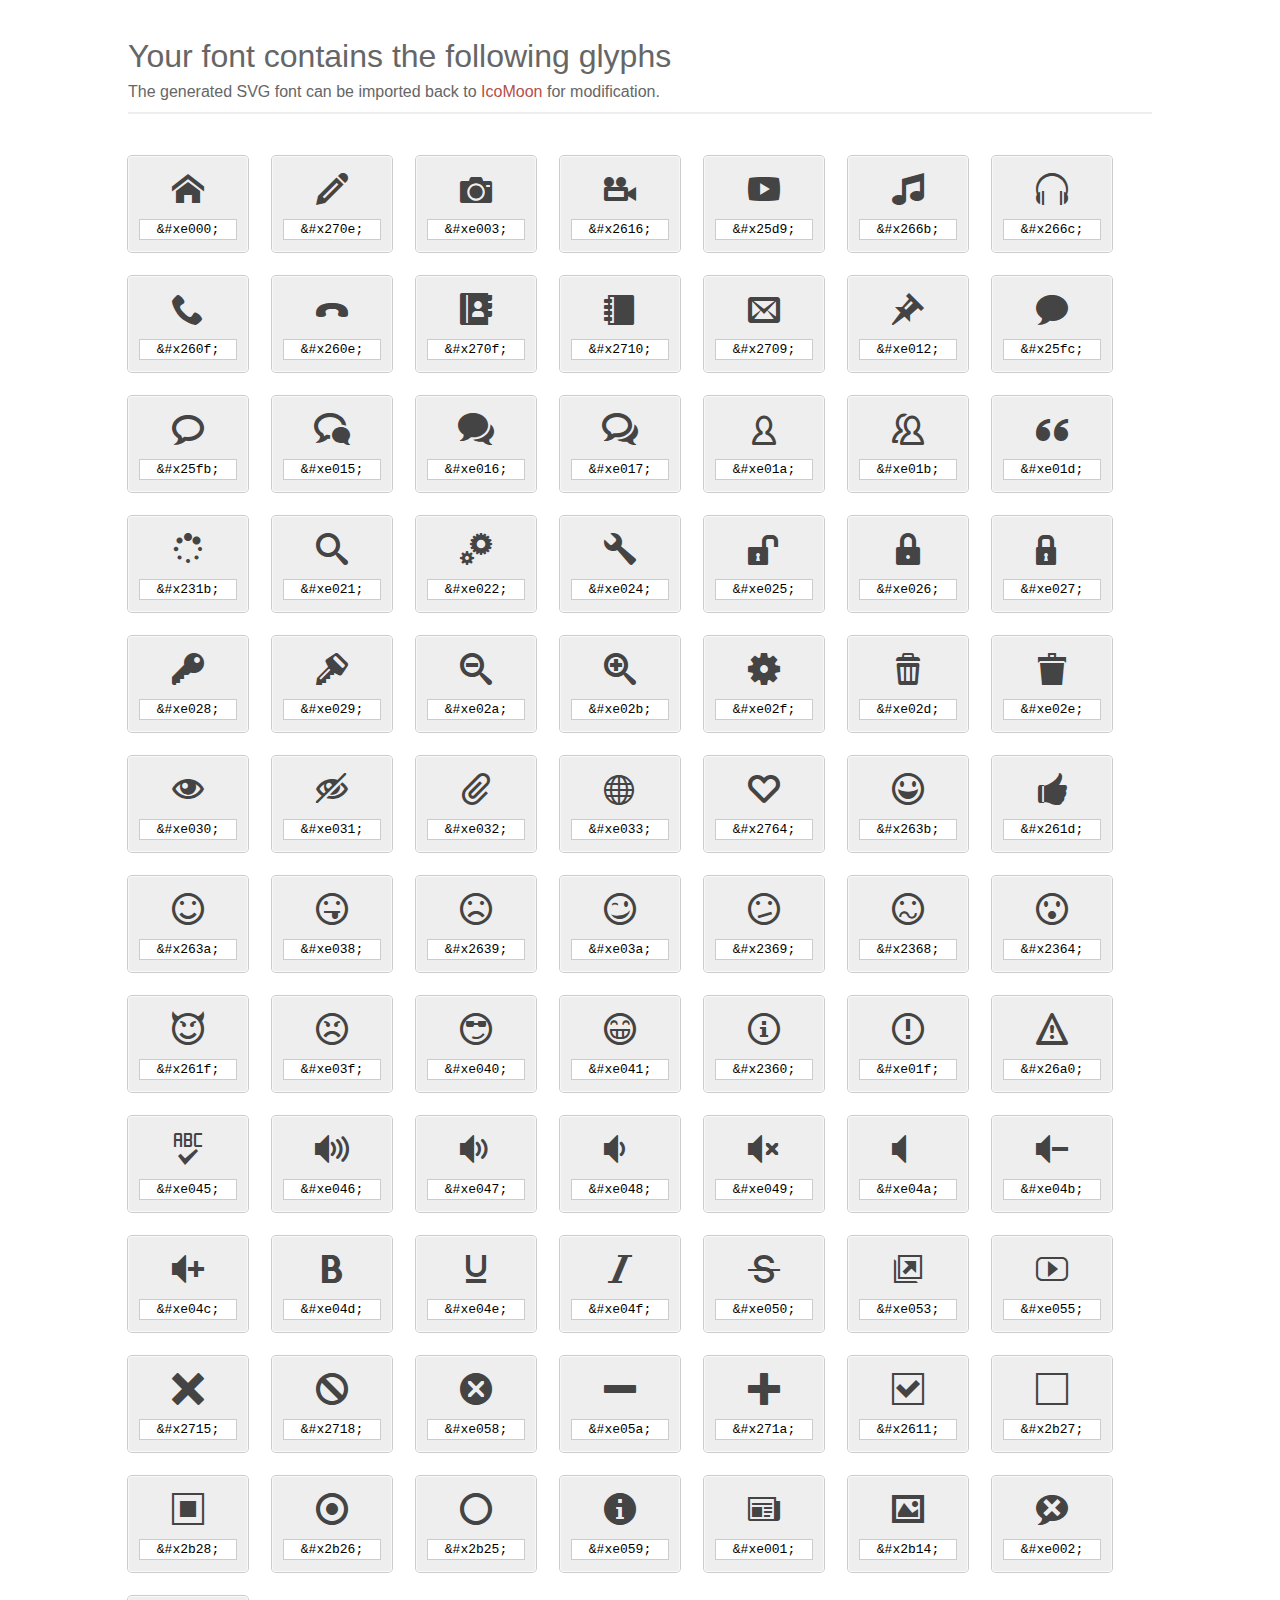
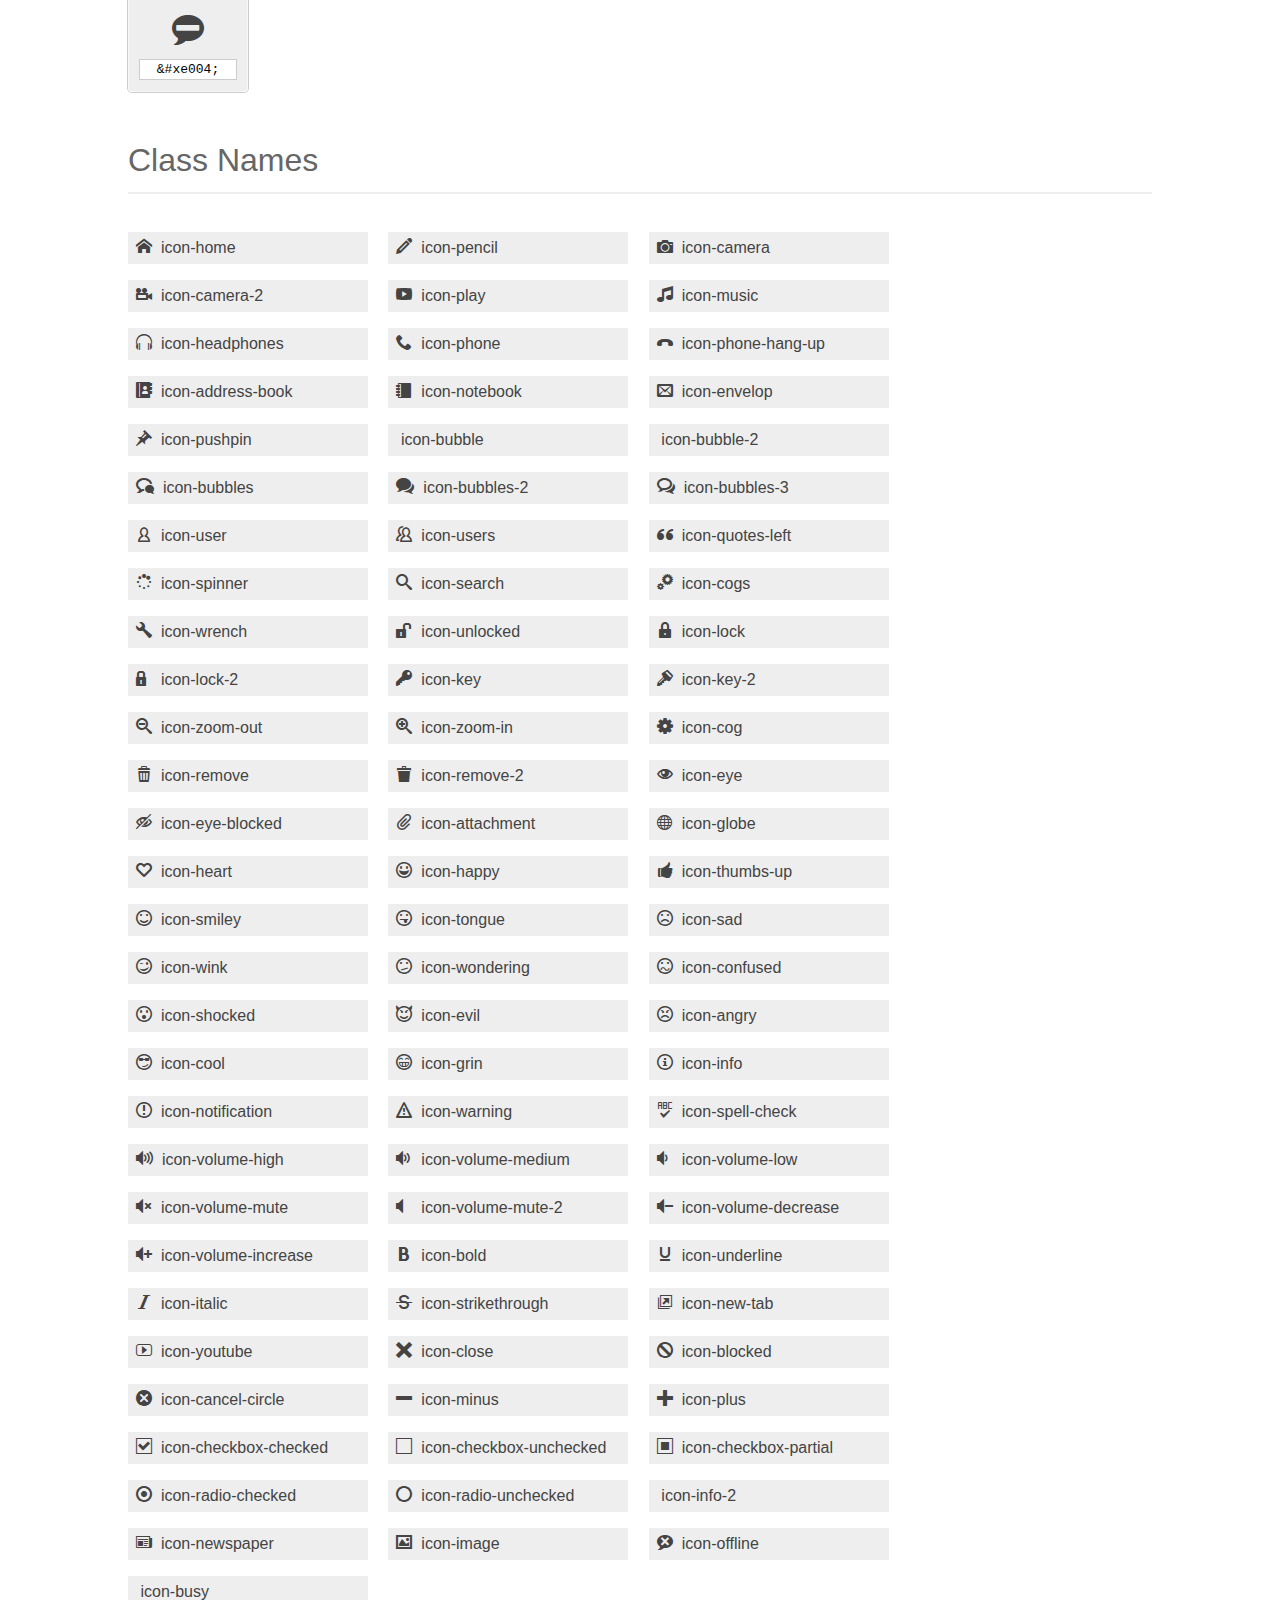
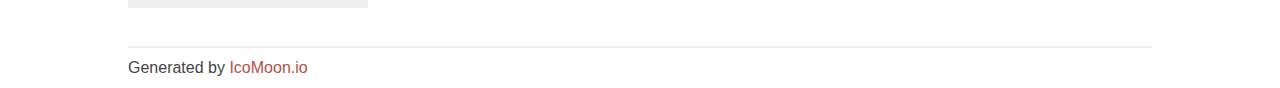
<file: src/main/webapp/resources/js/converse/fonticons/index.html>
<!doctype html>
<html>
<head>
<title>Your Font/Glyphs</title>
<link rel="stylesheet" href="style.css" />
<!--[if lte IE 7]><script src="lte-ie7.js"></script><![endif]-->
<style>
	section, header, footer {display: block;}
	body {
		font-family: sans-serif;
		color: #444;
		line-height: 1.5;
		font-size: 1em;
	}
	* {
		-moz-box-sizing: border-box;
		-webkit-box-sizing: border-box;
		box-sizing: border-box;
		margin: 0;
		padding: 0;
	}
	.glyph {
		font-size: 16px;
		float: left;
		text-align: center;
		background: #eee;
		padding: .75em;
		margin: .75em 1.5em .75em 0;
		width: 7.5em;
		border-radius: .25em;
		box-shadow: inset 0 0 0 1px #f8f8f8, 0 0 0 1px #CCC;
	}
	.glyph input {
		font-family: consolas, monospace;
		font-size: 13px;
		width: 100%;
		text-align: center;
		border: 0;
		box-shadow: 0 0 0 1px #ccc;
		padding: .125em;
	}
	.w-main {
		width: 80%;
	}
	.centered {
		margin-left: auto;
		margin-right: auto;
	}
	.fs1 {
		font-size: 2em;
	}
	header {
		margin: 2em 0;
		padding-bottom: .5em;
		color: #666;
		box-shadow: 0 2px #eee;
	}
	header h1 {
		font-size: 2em;
		font-weight: normal;
	}
	.clearfix:before, .clearfix:after { content: ""; display: table; }
	.clearfix:after, .clear { clear: both; }
	footer {
		margin-top: 2em;
		padding: .5em 0;
		box-shadow: 0 -2px #eee;
	}
	a, a:visited {
		color: #B35047;
		text-decoration: none;
	}
	a:hover, a:focus {color: #000;}
	.box1 {
		font-size: 16px;
		display: inline-block;
		width: 15em;
		padding: .25em .5em;
		background: #eee;
		margin: .5em 1em .5em 0;
	}
</style>
</head>
<body>
	<div class="w-main centered">
	<section class="mtm clearfix" id="glyphs">
	<header>
		<h1>Your font contains the following glyphs</h1>
		<p>The generated SVG font can be imported back to <a href="http://icomoon.io/app">IcoMoon</a> for modification.</p>
	</header>
	<div class="glyph">
		<div class="fs1" aria-hidden="true" data-icon="&#xe000;"></div>
		<input type="text" readonly="readonly" value="&amp;#xe000;" />
	</div>
	<div class="glyph">
		<div class="fs1" aria-hidden="true" data-icon="&#x270e;"></div>
		<input type="text" readonly="readonly" value="&amp;#x270e;" />
	</div>
	<div class="glyph">
		<div class="fs1" aria-hidden="true" data-icon="&#xe003;"></div>
		<input type="text" readonly="readonly" value="&amp;#xe003;" />
	</div>
	<div class="glyph">
		<div class="fs1" aria-hidden="true" data-icon="&#x2616;"></div>
		<input type="text" readonly="readonly" value="&amp;#x2616;" />
	</div>
	<div class="glyph">
		<div class="fs1" aria-hidden="true" data-icon="&#x25d9;"></div>
		<input type="text" readonly="readonly" value="&amp;#x25d9;" />
	</div>
	<div class="glyph">
		<div class="fs1" aria-hidden="true" data-icon="&#x266b;"></div>
		<input type="text" readonly="readonly" value="&amp;#x266b;" />
	</div>
	<div class="glyph">
		<div class="fs1" aria-hidden="true" data-icon="&#x266c;"></div>
		<input type="text" readonly="readonly" value="&amp;#x266c;" />
	</div>
	<div class="glyph">
		<div class="fs1" aria-hidden="true" data-icon="&#x260f;"></div>
		<input type="text" readonly="readonly" value="&amp;#x260f;" />
	</div>
	<div class="glyph">
		<div class="fs1" aria-hidden="true" data-icon="&#x260e;"></div>
		<input type="text" readonly="readonly" value="&amp;#x260e;" />
	</div>
	<div class="glyph">
		<div class="fs1" aria-hidden="true" data-icon="&#x270f;"></div>
		<input type="text" readonly="readonly" value="&amp;#x270f;" />
	</div>
	<div class="glyph">
		<div class="fs1" aria-hidden="true" data-icon="&#x2710;"></div>
		<input type="text" readonly="readonly" value="&amp;#x2710;" />
	</div>
	<div class="glyph">
		<div class="fs1" aria-hidden="true" data-icon="&#x2709;"></div>
		<input type="text" readonly="readonly" value="&amp;#x2709;" />
	</div>
	<div class="glyph">
		<div class="fs1" aria-hidden="true" data-icon="&#xe012;"></div>
		<input type="text" readonly="readonly" value="&amp;#xe012;" />
	</div>
	<div class="glyph">
		<div class="fs1" aria-hidden="true" data-icon="&#x25fc;"></div>
		<input type="text" readonly="readonly" value="&amp;#x25fc;" />
	</div>
	<div class="glyph">
		<div class="fs1" aria-hidden="true" data-icon="&#x25fb;"></div>
		<input type="text" readonly="readonly" value="&amp;#x25fb;" />
	</div>
	<div class="glyph">
		<div class="fs1" aria-hidden="true" data-icon="&#xe015;"></div>
		<input type="text" readonly="readonly" value="&amp;#xe015;" />
	</div>
	<div class="glyph">
		<div class="fs1" aria-hidden="true" data-icon="&#xe016;"></div>
		<input type="text" readonly="readonly" value="&amp;#xe016;" />
	</div>
	<div class="glyph">
		<div class="fs1" aria-hidden="true" data-icon="&#xe017;"></div>
		<input type="text" readonly="readonly" value="&amp;#xe017;" />
	</div>
	<div class="glyph">
		<div class="fs1" aria-hidden="true" data-icon="&#xe01a;"></div>
		<input type="text" readonly="readonly" value="&amp;#xe01a;" />
	</div>
	<div class="glyph">
		<div class="fs1" aria-hidden="true" data-icon="&#xe01b;"></div>
		<input type="text" readonly="readonly" value="&amp;#xe01b;" />
	</div>
	<div class="glyph">
		<div class="fs1" aria-hidden="true" data-icon="&#xe01d;"></div>
		<input type="text" readonly="readonly" value="&amp;#xe01d;" />
	</div>
	<div class="glyph">
		<div class="fs1" aria-hidden="true" data-icon="&#x231b;"></div>
		<input type="text" readonly="readonly" value="&amp;#x231b;" />
	</div>
	<div class="glyph">
		<div class="fs1" aria-hidden="true" data-icon="&#xe021;"></div>
		<input type="text" readonly="readonly" value="&amp;#xe021;" />
	</div>
	<div class="glyph">
		<div class="fs1" aria-hidden="true" data-icon="&#xe022;"></div>
		<input type="text" readonly="readonly" value="&amp;#xe022;" />
	</div>
	<div class="glyph">
		<div class="fs1" aria-hidden="true" data-icon="&#xe024;"></div>
		<input type="text" readonly="readonly" value="&amp;#xe024;" />
	</div>
	<div class="glyph">
		<div class="fs1" aria-hidden="true" data-icon="&#xe025;"></div>
		<input type="text" readonly="readonly" value="&amp;#xe025;" />
	</div>
	<div class="glyph">
		<div class="fs1" aria-hidden="true" data-icon="&#xe026;"></div>
		<input type="text" readonly="readonly" value="&amp;#xe026;" />
	</div>
	<div class="glyph">
		<div class="fs1" aria-hidden="true" data-icon="&#xe027;"></div>
		<input type="text" readonly="readonly" value="&amp;#xe027;" />
	</div>
	<div class="glyph">
		<div class="fs1" aria-hidden="true" data-icon="&#xe028;"></div>
		<input type="text" readonly="readonly" value="&amp;#xe028;" />
	</div>
	<div class="glyph">
		<div class="fs1" aria-hidden="true" data-icon="&#xe029;"></div>
		<input type="text" readonly="readonly" value="&amp;#xe029;" />
	</div>
	<div class="glyph">
		<div class="fs1" aria-hidden="true" data-icon="&#xe02a;"></div>
		<input type="text" readonly="readonly" value="&amp;#xe02a;" />
	</div>
	<div class="glyph">
		<div class="fs1" aria-hidden="true" data-icon="&#xe02b;"></div>
		<input type="text" readonly="readonly" value="&amp;#xe02b;" />
	</div>
	<div class="glyph">
		<div class="fs1" aria-hidden="true" data-icon="&#xe02f;"></div>
		<input type="text" readonly="readonly" value="&amp;#xe02f;" />
	</div>
	<div class="glyph">
		<div class="fs1" aria-hidden="true" data-icon="&#xe02d;"></div>
		<input type="text" readonly="readonly" value="&amp;#xe02d;" />
	</div>
	<div class="glyph">
		<div class="fs1" aria-hidden="true" data-icon="&#xe02e;"></div>
		<input type="text" readonly="readonly" value="&amp;#xe02e;" />
	</div>
	<div class="glyph">
		<div class="fs1" aria-hidden="true" data-icon="&#xe030;"></div>
		<input type="text" readonly="readonly" value="&amp;#xe030;" />
	</div>
	<div class="glyph">
		<div class="fs1" aria-hidden="true" data-icon="&#xe031;"></div>
		<input type="text" readonly="readonly" value="&amp;#xe031;" />
	</div>
	<div class="glyph">
		<div class="fs1" aria-hidden="true" data-icon="&#xe032;"></div>
		<input type="text" readonly="readonly" value="&amp;#xe032;" />
	</div>
	<div class="glyph">
		<div class="fs1" aria-hidden="true" data-icon="&#xe033;"></div>
		<input type="text" readonly="readonly" value="&amp;#xe033;" />
	</div>
	<div class="glyph">
		<div class="fs1" aria-hidden="true" data-icon="&#x2764;"></div>
		<input type="text" readonly="readonly" value="&amp;#x2764;" />
	</div>
	<div class="glyph">
		<div class="fs1" aria-hidden="true" data-icon="&#x263b;"></div>
		<input type="text" readonly="readonly" value="&amp;#x263b;" />
	</div>
	<div class="glyph">
		<div class="fs1" aria-hidden="true" data-icon="&#x261d;"></div>
		<input type="text" readonly="readonly" value="&amp;#x261d;" />
	</div>
	<div class="glyph">
		<div class="fs1" aria-hidden="true" data-icon="&#x263a;"></div>
		<input type="text" readonly="readonly" value="&amp;#x263a;" />
	</div>
	<div class="glyph">
		<div class="fs1" aria-hidden="true" data-icon="&#xe038;"></div>
		<input type="text" readonly="readonly" value="&amp;#xe038;" />
	</div>
	<div class="glyph">
		<div class="fs1" aria-hidden="true" data-icon="&#x2639;"></div>
		<input type="text" readonly="readonly" value="&amp;#x2639;" />
	</div>
	<div class="glyph">
		<div class="fs1" aria-hidden="true" data-icon="&#xe03a;"></div>
		<input type="text" readonly="readonly" value="&amp;#xe03a;" />
	</div>
	<div class="glyph">
		<div class="fs1" aria-hidden="true" data-icon="&#x2369;"></div>
		<input type="text" readonly="readonly" value="&amp;#x2369;" />
	</div>
	<div class="glyph">
		<div class="fs1" aria-hidden="true" data-icon="&#x2368;"></div>
		<input type="text" readonly="readonly" value="&amp;#x2368;" />
	</div>
	<div class="glyph">
		<div class="fs1" aria-hidden="true" data-icon="&#x2364;"></div>
		<input type="text" readonly="readonly" value="&amp;#x2364;" />
	</div>
	<div class="glyph">
		<div class="fs1" aria-hidden="true" data-icon="&#x261f;"></div>
		<input type="text" readonly="readonly" value="&amp;#x261f;" />
	</div>
	<div class="glyph">
		<div class="fs1" aria-hidden="true" data-icon="&#xe03f;"></div>
		<input type="text" readonly="readonly" value="&amp;#xe03f;" />
	</div>
	<div class="glyph">
		<div class="fs1" aria-hidden="true" data-icon="&#xe040;"></div>
		<input type="text" readonly="readonly" value="&amp;#xe040;" />
	</div>
	<div class="glyph">
		<div class="fs1" aria-hidden="true" data-icon="&#xe041;"></div>
		<input type="text" readonly="readonly" value="&amp;#xe041;" />
	</div>
	<div class="glyph">
		<div class="fs1" aria-hidden="true" data-icon="&#x2360;"></div>
		<input type="text" readonly="readonly" value="&amp;#x2360;" />
	</div>
	<div class="glyph">
		<div class="fs1" aria-hidden="true" data-icon="&#xe01f;"></div>
		<input type="text" readonly="readonly" value="&amp;#xe01f;" />
	</div>
	<div class="glyph">
		<div class="fs1" aria-hidden="true" data-icon="&#x26a0;"></div>
		<input type="text" readonly="readonly" value="&amp;#x26a0;" />
	</div>
	<div class="glyph">
		<div class="fs1" aria-hidden="true" data-icon="&#xe045;"></div>
		<input type="text" readonly="readonly" value="&amp;#xe045;" />
	</div>
	<div class="glyph">
		<div class="fs1" aria-hidden="true" data-icon="&#xe046;"></div>
		<input type="text" readonly="readonly" value="&amp;#xe046;" />
	</div>
	<div class="glyph">
		<div class="fs1" aria-hidden="true" data-icon="&#xe047;"></div>
		<input type="text" readonly="readonly" value="&amp;#xe047;" />
	</div>
	<div class="glyph">
		<div class="fs1" aria-hidden="true" data-icon="&#xe048;"></div>
		<input type="text" readonly="readonly" value="&amp;#xe048;" />
	</div>
	<div class="glyph">
		<div class="fs1" aria-hidden="true" data-icon="&#xe049;"></div>
		<input type="text" readonly="readonly" value="&amp;#xe049;" />
	</div>
	<div class="glyph">
		<div class="fs1" aria-hidden="true" data-icon="&#xe04a;"></div>
		<input type="text" readonly="readonly" value="&amp;#xe04a;" />
	</div>
	<div class="glyph">
		<div class="fs1" aria-hidden="true" data-icon="&#xe04b;"></div>
		<input type="text" readonly="readonly" value="&amp;#xe04b;" />
	</div>
	<div class="glyph">
		<div class="fs1" aria-hidden="true" data-icon="&#xe04c;"></div>
		<input type="text" readonly="readonly" value="&amp;#xe04c;" />
	</div>
	<div class="glyph">
		<div class="fs1" aria-hidden="true" data-icon="&#xe04d;"></div>
		<input type="text" readonly="readonly" value="&amp;#xe04d;" />
	</div>
	<div class="glyph">
		<div class="fs1" aria-hidden="true" data-icon="&#xe04e;"></div>
		<input type="text" readonly="readonly" value="&amp;#xe04e;" />
	</div>
	<div class="glyph">
		<div class="fs1" aria-hidden="true" data-icon="&#xe04f;"></div>
		<input type="text" readonly="readonly" value="&amp;#xe04f;" />
	</div>
	<div class="glyph">
		<div class="fs1" aria-hidden="true" data-icon="&#xe050;"></div>
		<input type="text" readonly="readonly" value="&amp;#xe050;" />
	</div>
	<div class="glyph">
		<div class="fs1" aria-hidden="true" data-icon="&#xe053;"></div>
		<input type="text" readonly="readonly" value="&amp;#xe053;" />
	</div>
	<div class="glyph">
		<div class="fs1" aria-hidden="true" data-icon="&#xe055;"></div>
		<input type="text" readonly="readonly" value="&amp;#xe055;" />
	</div>
	<div class="glyph">
		<div class="fs1" aria-hidden="true" data-icon="&#x2715;"></div>
		<input type="text" readonly="readonly" value="&amp;#x2715;" />
	</div>
	<div class="glyph">
		<div class="fs1" aria-hidden="true" data-icon="&#x2718;"></div>
		<input type="text" readonly="readonly" value="&amp;#x2718;" />
	</div>
	<div class="glyph">
		<div class="fs1" aria-hidden="true" data-icon="&#xe058;"></div>
		<input type="text" readonly="readonly" value="&amp;#xe058;" />
	</div>
	<div class="glyph">
		<div class="fs1" aria-hidden="true" data-icon="&#xe05a;"></div>
		<input type="text" readonly="readonly" value="&amp;#xe05a;" />
	</div>
	<div class="glyph">
		<div class="fs1" aria-hidden="true" data-icon="&#x271a;"></div>
		<input type="text" readonly="readonly" value="&amp;#x271a;" />
	</div>
	<div class="glyph">
		<div class="fs1" aria-hidden="true" data-icon="&#x2611;"></div>
		<input type="text" readonly="readonly" value="&amp;#x2611;" />
	</div>
	<div class="glyph">
		<div class="fs1" aria-hidden="true" data-icon="&#x2b27;"></div>
		<input type="text" readonly="readonly" value="&amp;#x2b27;" />
	</div>
	<div class="glyph">
		<div class="fs1" aria-hidden="true" data-icon="&#x2b28;"></div>
		<input type="text" readonly="readonly" value="&amp;#x2b28;" />
	</div>
	<div class="glyph">
		<div class="fs1" aria-hidden="true" data-icon="&#x2b26;"></div>
		<input type="text" readonly="readonly" value="&amp;#x2b26;" />
	</div>
	<div class="glyph">
		<div class="fs1" aria-hidden="true" data-icon="&#x2b25;"></div>
		<input type="text" readonly="readonly" value="&amp;#x2b25;" />
	</div>
	<div class="glyph">
		<div class="fs1" aria-hidden="true" data-icon="&#xe059;"></div>
		<input type="text" readonly="readonly" value="&amp;#xe059;" />
	</div>
	<div class="glyph">
		<div class="fs1" aria-hidden="true" data-icon="&#xe001;"></div>
		<input type="text" readonly="readonly" value="&amp;#xe001;" />
	</div>
	<div class="glyph">
		<div class="fs1" aria-hidden="true" data-icon="&#x2b14;"></div>
		<input type="text" readonly="readonly" value="&amp;#x2b14;" />
	</div>
	<div class="glyph">
		<div class="fs1" aria-hidden="true" data-icon="&#xe002;"></div>
		<input type="text" readonly="readonly" value="&amp;#xe002;" />
	</div>
	<div class="glyph">
		<div class="fs1" aria-hidden="true" data-icon="&#xe004;"></div>
		<input type="text" readonly="readonly" value="&amp;#xe004;" />
	</div>
	</section>
	<div class="clear"></div>
	<section class="mtm clearfix" id="glyphs">
	<header>
		<h1>Class Names</h1>
	</header>
	<span class="box1">
		<span aria-hidden="true" class="icon-home"></span>
		&nbsp;icon-home
	</span>
	<span class="box1">
		<span aria-hidden="true" class="icon-pencil"></span>
		&nbsp;icon-pencil
	</span>
	<span class="box1">
		<span aria-hidden="true" class="icon-camera"></span>
		&nbsp;icon-camera
	</span>
	<span class="box1">
		<span aria-hidden="true" class="icon-camera-2"></span>
		&nbsp;icon-camera-2
	</span>
	<span class="box1">
		<span aria-hidden="true" class="icon-play"></span>
		&nbsp;icon-play
	</span>
	<span class="box1">
		<span aria-hidden="true" class="icon-music"></span>
		&nbsp;icon-music
	</span>
	<span class="box1">
		<span aria-hidden="true" class="icon-headphones"></span>
		&nbsp;icon-headphones
	</span>
	<span class="box1">
		<span aria-hidden="true" class="icon-phone"></span>
		&nbsp;icon-phone
	</span>
	<span class="box1">
		<span aria-hidden="true" class="icon-phone-hang-up"></span>
		&nbsp;icon-phone-hang-up
	</span>
	<span class="box1">
		<span aria-hidden="true" class="icon-address-book"></span>
		&nbsp;icon-address-book
	</span>
	<span class="box1">
		<span aria-hidden="true" class="icon-notebook"></span>
		&nbsp;icon-notebook
	</span>
	<span class="box1">
		<span aria-hidden="true" class="icon-envelop"></span>
		&nbsp;icon-envelop
	</span>
	<span class="box1">
		<span aria-hidden="true" class="icon-pushpin"></span>
		&nbsp;icon-pushpin
	</span>
	<span class="box1">
		<span aria-hidden="true" class="icon-bubble"></span>
		&nbsp;icon-bubble
	</span>
	<span class="box1">
		<span aria-hidden="true" class="icon-bubble-2"></span>
		&nbsp;icon-bubble-2
	</span>
	<span class="box1">
		<span aria-hidden="true" class="icon-bubbles"></span>
		&nbsp;icon-bubbles
	</span>
	<span class="box1">
		<span aria-hidden="true" class="icon-bubbles-2"></span>
		&nbsp;icon-bubbles-2
	</span>
	<span class="box1">
		<span aria-hidden="true" class="icon-bubbles-3"></span>
		&nbsp;icon-bubbles-3
	</span>
	<span class="box1">
		<span aria-hidden="true" class="icon-user"></span>
		&nbsp;icon-user
	</span>
	<span class="box1">
		<span aria-hidden="true" class="icon-users"></span>
		&nbsp;icon-users
	</span>
	<span class="box1">
		<span aria-hidden="true" class="icon-quotes-left"></span>
		&nbsp;icon-quotes-left
	</span>
	<span class="box1">
		<span aria-hidden="true" class="icon-spinner"></span>
		&nbsp;icon-spinner
	</span>
	<span class="box1">
		<span aria-hidden="true" class="icon-search"></span>
		&nbsp;icon-search
	</span>
	<span class="box1">
		<span aria-hidden="true" class="icon-cogs"></span>
		&nbsp;icon-cogs
	</span>
	<span class="box1">
		<span aria-hidden="true" class="icon-wrench"></span>
		&nbsp;icon-wrench
	</span>
	<span class="box1">
		<span aria-hidden="true" class="icon-unlocked"></span>
		&nbsp;icon-unlocked
	</span>
	<span class="box1">
		<span aria-hidden="true" class="icon-lock"></span>
		&nbsp;icon-lock
	</span>
	<span class="box1">
		<span aria-hidden="true" class="icon-lock-2"></span>
		&nbsp;icon-lock-2
	</span>
	<span class="box1">
		<span aria-hidden="true" class="icon-key"></span>
		&nbsp;icon-key
	</span>
	<span class="box1">
		<span aria-hidden="true" class="icon-key-2"></span>
		&nbsp;icon-key-2
	</span>
	<span class="box1">
		<span aria-hidden="true" class="icon-zoom-out"></span>
		&nbsp;icon-zoom-out
	</span>
	<span class="box1">
		<span aria-hidden="true" class="icon-zoom-in"></span>
		&nbsp;icon-zoom-in
	</span>
	<span class="box1">
		<span aria-hidden="true" class="icon-cog"></span>
		&nbsp;icon-cog
	</span>
	<span class="box1">
		<span aria-hidden="true" class="icon-remove"></span>
		&nbsp;icon-remove
	</span>
	<span class="box1">
		<span aria-hidden="true" class="icon-remove-2"></span>
		&nbsp;icon-remove-2
	</span>
	<span class="box1">
		<span aria-hidden="true" class="icon-eye"></span>
		&nbsp;icon-eye
	</span>
	<span class="box1">
		<span aria-hidden="true" class="icon-eye-blocked"></span>
		&nbsp;icon-eye-blocked
	</span>
	<span class="box1">
		<span aria-hidden="true" class="icon-attachment"></span>
		&nbsp;icon-attachment
	</span>
	<span class="box1">
		<span aria-hidden="true" class="icon-globe"></span>
		&nbsp;icon-globe
	</span>
	<span class="box1">
		<span aria-hidden="true" class="icon-heart"></span>
		&nbsp;icon-heart
	</span>
	<span class="box1">
		<span aria-hidden="true" class="icon-happy"></span>
		&nbsp;icon-happy
	</span>
	<span class="box1">
		<span aria-hidden="true" class="icon-thumbs-up"></span>
		&nbsp;icon-thumbs-up
	</span>
	<span class="box1">
		<span aria-hidden="true" class="icon-smiley"></span>
		&nbsp;icon-smiley
	</span>
	<span class="box1">
		<span aria-hidden="true" class="icon-tongue"></span>
		&nbsp;icon-tongue
	</span>
	<span class="box1">
		<span aria-hidden="true" class="icon-sad"></span>
		&nbsp;icon-sad
	</span>
	<span class="box1">
		<span aria-hidden="true" class="icon-wink"></span>
		&nbsp;icon-wink
	</span>
	<span class="box1">
		<span aria-hidden="true" class="icon-wondering"></span>
		&nbsp;icon-wondering
	</span>
	<span class="box1">
		<span aria-hidden="true" class="icon-confused"></span>
		&nbsp;icon-confused
	</span>
	<span class="box1">
		<span aria-hidden="true" class="icon-shocked"></span>
		&nbsp;icon-shocked
	</span>
	<span class="box1">
		<span aria-hidden="true" class="icon-evil"></span>
		&nbsp;icon-evil
	</span>
	<span class="box1">
		<span aria-hidden="true" class="icon-angry"></span>
		&nbsp;icon-angry
	</span>
	<span class="box1">
		<span aria-hidden="true" class="icon-cool"></span>
		&nbsp;icon-cool
	</span>
	<span class="box1">
		<span aria-hidden="true" class="icon-grin"></span>
		&nbsp;icon-grin
	</span>
	<span class="box1">
		<span aria-hidden="true" class="icon-info"></span>
		&nbsp;icon-info
	</span>
	<span class="box1">
		<span aria-hidden="true" class="icon-notification"></span>
		&nbsp;icon-notification
	</span>
	<span class="box1">
		<span aria-hidden="true" class="icon-warning"></span>
		&nbsp;icon-warning
	</span>
	<span class="box1">
		<span aria-hidden="true" class="icon-spell-check"></span>
		&nbsp;icon-spell-check
	</span>
	<span class="box1">
		<span aria-hidden="true" class="icon-volume-high"></span>
		&nbsp;icon-volume-high
	</span>
	<span class="box1">
		<span aria-hidden="true" class="icon-volume-medium"></span>
		&nbsp;icon-volume-medium
	</span>
	<span class="box1">
		<span aria-hidden="true" class="icon-volume-low"></span>
		&nbsp;icon-volume-low
	</span>
	<span class="box1">
		<span aria-hidden="true" class="icon-volume-mute"></span>
		&nbsp;icon-volume-mute
	</span>
	<span class="box1">
		<span aria-hidden="true" class="icon-volume-mute-2"></span>
		&nbsp;icon-volume-mute-2
	</span>
	<span class="box1">
		<span aria-hidden="true" class="icon-volume-decrease"></span>
		&nbsp;icon-volume-decrease
	</span>
	<span class="box1">
		<span aria-hidden="true" class="icon-volume-increase"></span>
		&nbsp;icon-volume-increase
	</span>
	<span class="box1">
		<span aria-hidden="true" class="icon-bold"></span>
		&nbsp;icon-bold
	</span>
	<span class="box1">
		<span aria-hidden="true" class="icon-underline"></span>
		&nbsp;icon-underline
	</span>
	<span class="box1">
		<span aria-hidden="true" class="icon-italic"></span>
		&nbsp;icon-italic
	</span>
	<span class="box1">
		<span aria-hidden="true" class="icon-strikethrough"></span>
		&nbsp;icon-strikethrough
	</span>
	<span class="box1">
		<span aria-hidden="true" class="icon-new-tab"></span>
		&nbsp;icon-new-tab
	</span>
	<span class="box1">
		<span aria-hidden="true" class="icon-youtube"></span>
		&nbsp;icon-youtube
	</span>
	<span class="box1">
		<span aria-hidden="true" class="icon-close"></span>
		&nbsp;icon-close
	</span>
	<span class="box1">
		<span aria-hidden="true" class="icon-blocked"></span>
		&nbsp;icon-blocked
	</span>
	<span class="box1">
		<span aria-hidden="true" class="icon-cancel-circle"></span>
		&nbsp;icon-cancel-circle
	</span>
	<span class="box1">
		<span aria-hidden="true" class="icon-minus"></span>
		&nbsp;icon-minus
	</span>
	<span class="box1">
		<span aria-hidden="true" class="icon-plus"></span>
		&nbsp;icon-plus
	</span>
	<span class="box1">
		<span aria-hidden="true" class="icon-checkbox-checked"></span>
		&nbsp;icon-checkbox-checked
	</span>
	<span class="box1">
		<span aria-hidden="true" class="icon-checkbox-unchecked"></span>
		&nbsp;icon-checkbox-unchecked
	</span>
	<span class="box1">
		<span aria-hidden="true" class="icon-checkbox-partial"></span>
		&nbsp;icon-checkbox-partial
	</span>
	<span class="box1">
		<span aria-hidden="true" class="icon-radio-checked"></span>
		&nbsp;icon-radio-checked
	</span>
	<span class="box1">
		<span aria-hidden="true" class="icon-radio-unchecked"></span>
		&nbsp;icon-radio-unchecked
	</span>
	<span class="box1">
		<span aria-hidden="true" class="icon-info-2"></span>
		&nbsp;icon-info-2
	</span>
	<span class="box1">
		<span aria-hidden="true" class="icon-newspaper"></span>
		&nbsp;icon-newspaper
	</span>
	<span class="box1">
		<span aria-hidden="true" class="icon-image"></span>
		&nbsp;icon-image
	</span>
	<span class="box1">
		<span aria-hidden="true" class="icon-offline"></span>
		&nbsp;icon-offline
	</span>
	<span class="box1">
		<span aria-hidden="true" class="icon-busy"></span>
		&nbsp;icon-busy
	</span>
	</section>
	<footer>
		<p>Generated by <a href="http://icomoon.io">IcoMoon.io</a></p>
	</footer>
	</div>
	<script>
	document.getElementById("glyphs").addEventListener("click", function(e) {
		var target = e.target;
		if (target.tagName === "INPUT") {
			target.select();
		}
	});
	</script>
</body>
</html>
</file>
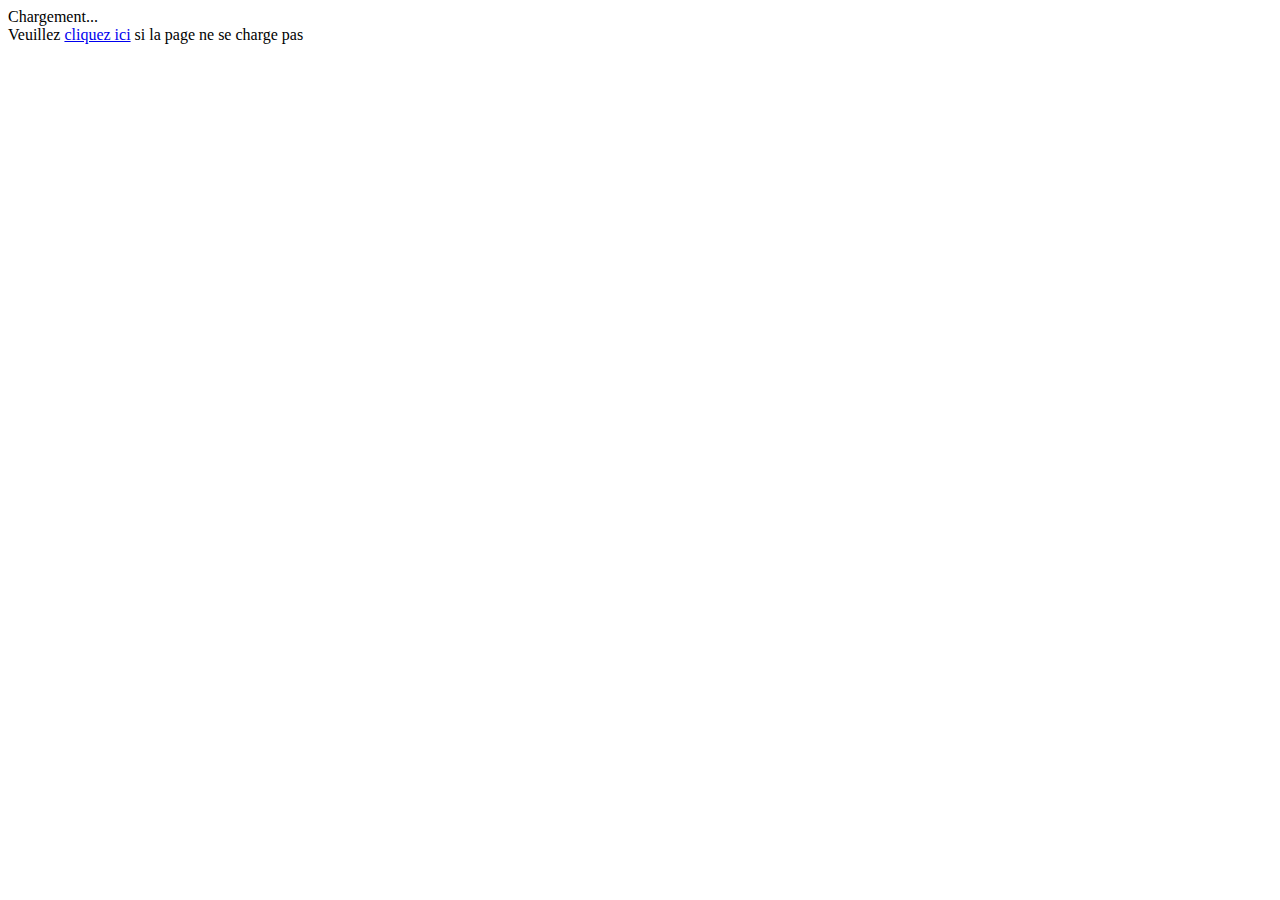
<file: src/main/webapp/reload.html>
<!DOCTYPE html>
<html xmlns="http://www.w3.org/1999/xhtml">
<head>
	<script type="text/javascript">
		var currentURL = location.pathname;
		if(currentURL != "/reload.html"){
			setTimeout(function(){
				location.reload(true);
			},1000);
		}
	</script>
</head>
<body>
	<div>Chargement...</div>
	<div>Veuillez <a href="/">cliquez ici</a> si la page ne se charge pas</div>
</body>
</file>
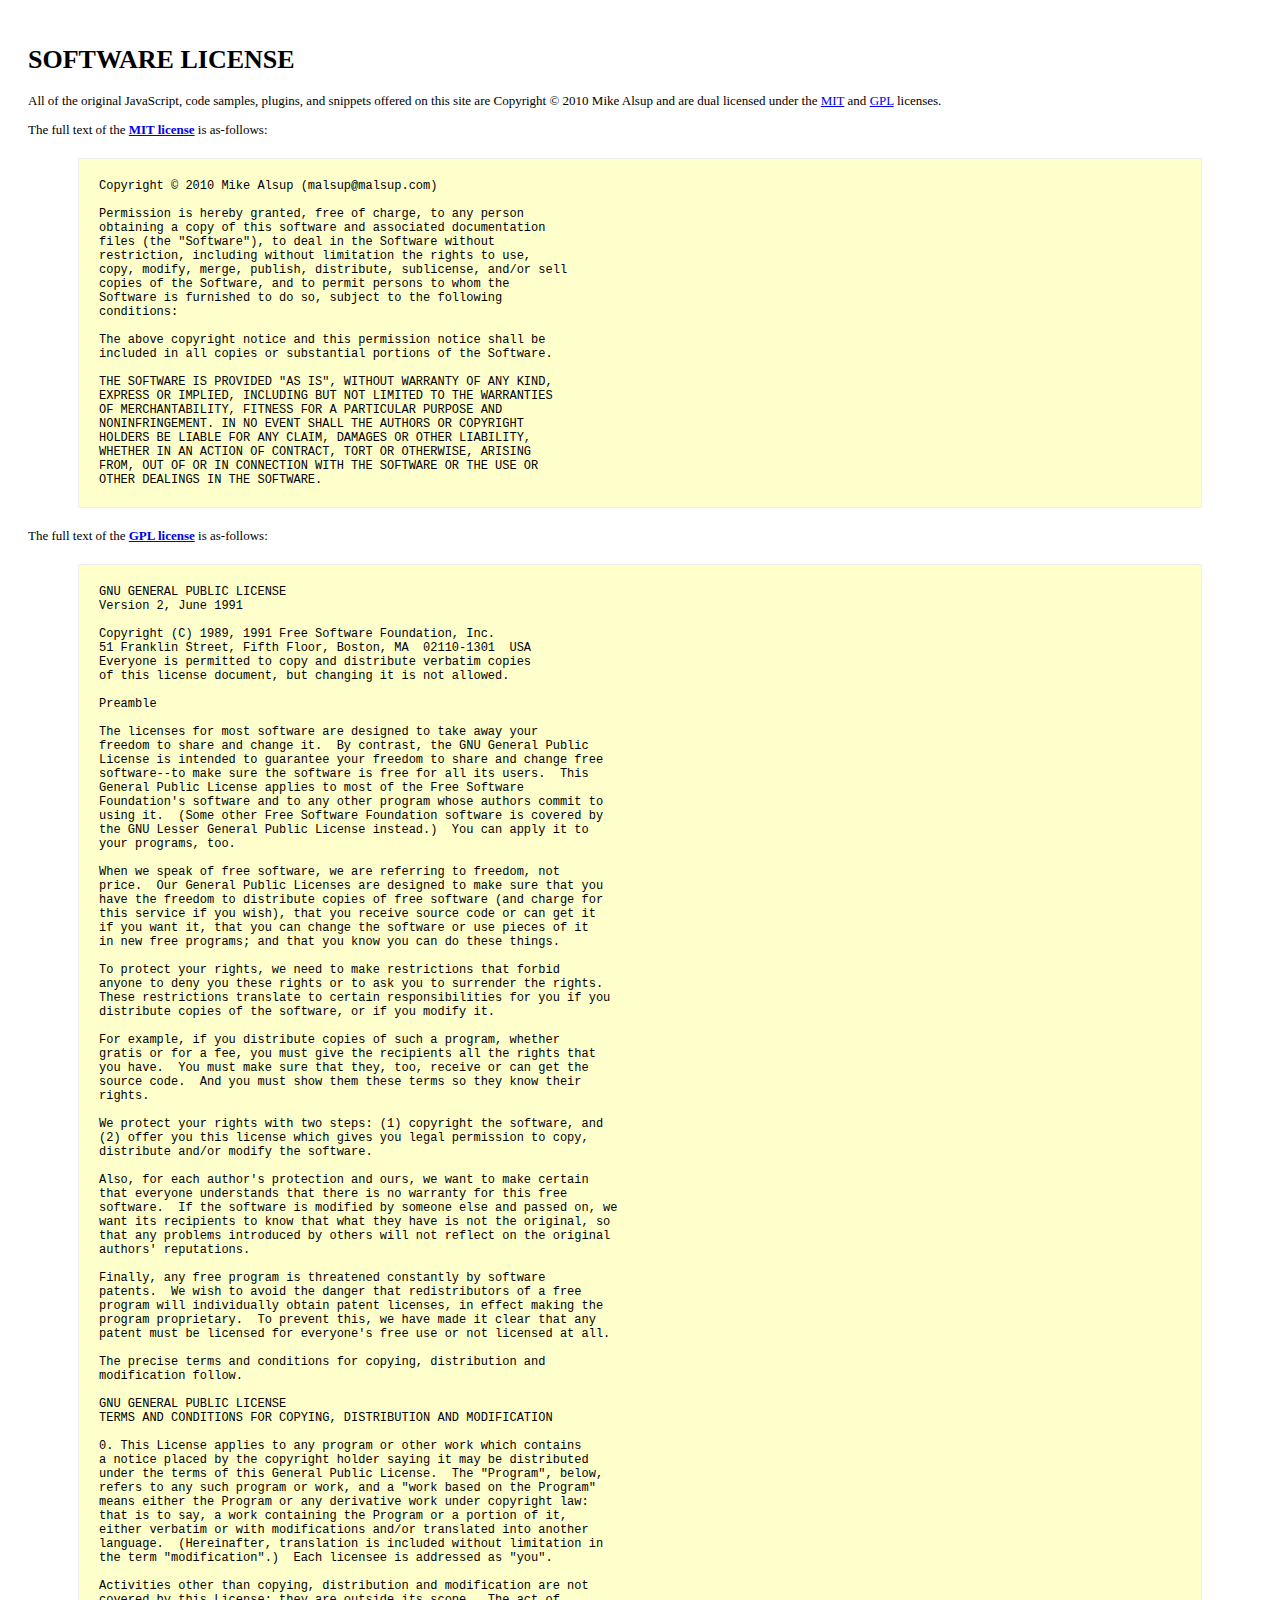
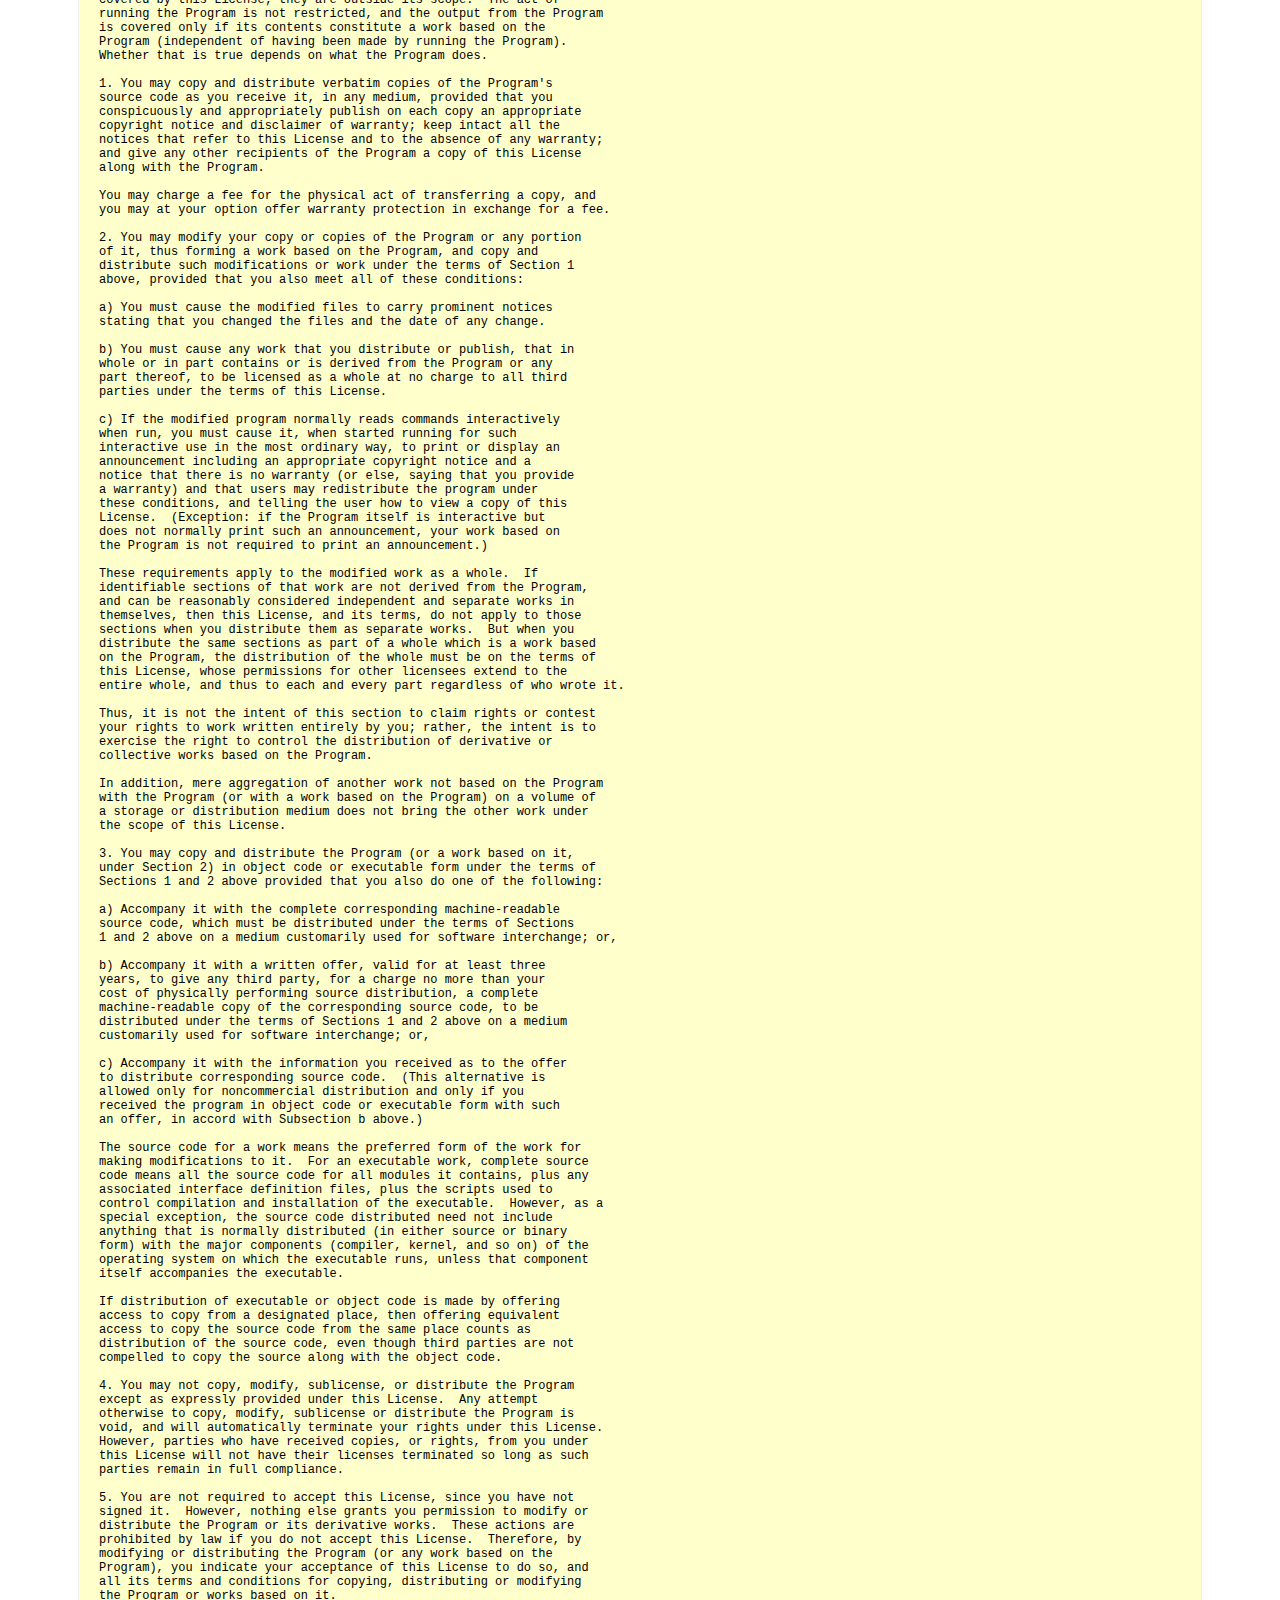
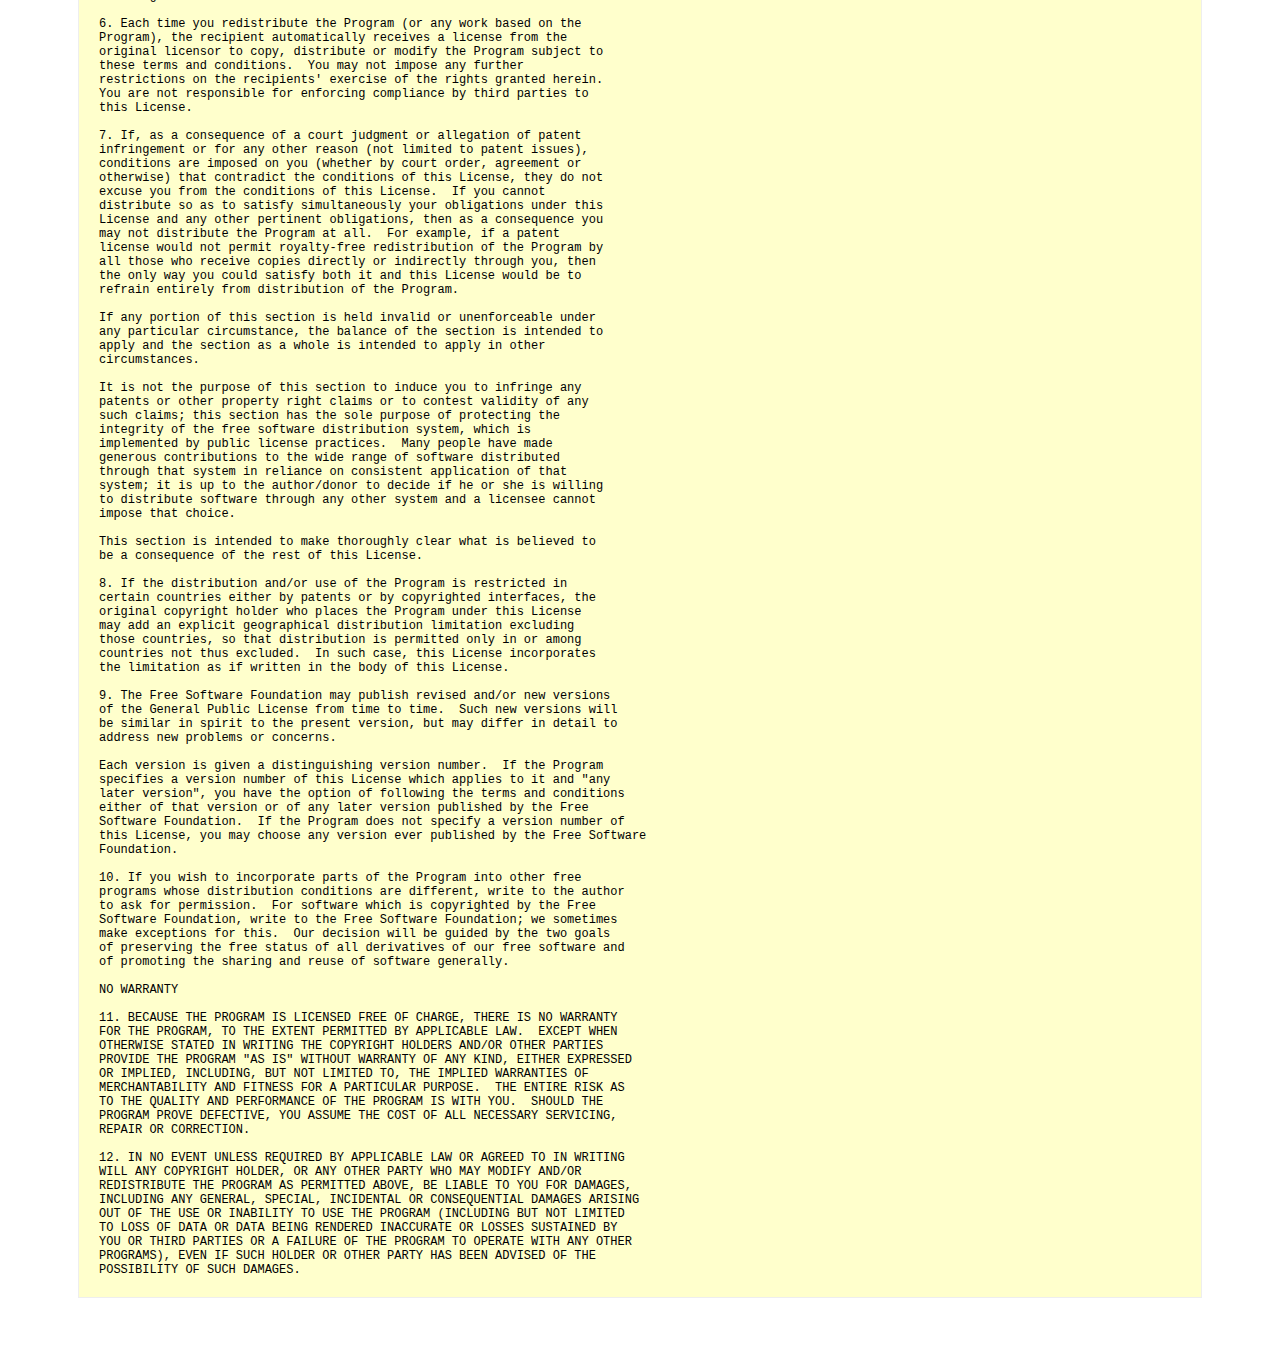
<file: src/main/webapp/resources/js/slidorion/license.html>
<!DOCTYPE html>
<html>
<head>
<style type="text/css" media="screen">
body { font-family: tahoma; font-size: small; padding: 20px }
pre { margin: 20px 50px; padding: 20px; border: 1px solid #eee; background-color: #ffc }
</style>
</head>
<body>
<div>
<h1>SOFTWARE LICENSE</h1>
<p>
All of the original JavaScript, code samples, plugins, and snippets offered on this site are Copyright &copy; 2010 Mike Alsup and are dual licensed under the <a href="http://www.opensource.org/licenses/mit-license.php">MIT</a>
 and <a href="http://www.gnu.org/licenses/gpl.html">GPL</a> licenses.
</p>
<p>
The full text of the <strong><a href="http://www.opensource.org/licenses/mit-license.php">MIT license</a></strong> is as-follows:
</p>
<pre>
Copyright &copy; 2010 Mike Alsup (malsup@malsup.com)
 
Permission is hereby granted, free of charge, to any person
obtaining a copy of this software and associated documentation
files (the "Software"), to deal in the Software without
restriction, including without limitation the rights to use,
copy, modify, merge, publish, distribute, sublicense, and/or sell
copies of the Software, and to permit persons to whom the
Software is furnished to do so, subject to the following
conditions:
 
The above copyright notice and this permission notice shall be
included in all copies or substantial portions of the Software.
 
THE SOFTWARE IS PROVIDED "AS IS", WITHOUT WARRANTY OF ANY KIND,
EXPRESS OR IMPLIED, INCLUDING BUT NOT LIMITED TO THE WARRANTIES
OF MERCHANTABILITY, FITNESS FOR A PARTICULAR PURPOSE AND
NONINFRINGEMENT. IN NO EVENT SHALL THE AUTHORS OR COPYRIGHT
HOLDERS BE LIABLE FOR ANY CLAIM, DAMAGES OR OTHER LIABILITY,
WHETHER IN AN ACTION OF CONTRACT, TORT OR OTHERWISE, ARISING
FROM, OUT OF OR IN CONNECTION WITH THE SOFTWARE OR THE USE OR
OTHER DEALINGS IN THE SOFTWARE.
</pre>

<p>
The full text of the <strong><a href="http://www.gnu.org/licenses/gpl.html">GPL license</a></strong> is as-follows:
</p>

<pre>
GNU GENERAL PUBLIC LICENSE
Version 2, June 1991
 
Copyright (C) 1989, 1991 Free Software Foundation, Inc.
51 Franklin Street, Fifth Floor, Boston, MA  02110-1301  USA
Everyone is permitted to copy and distribute verbatim copies
of this license document, but changing it is not allowed.
 
Preamble
 
The licenses for most software are designed to take away your
freedom to share and change it.  By contrast, the GNU General Public
License is intended to guarantee your freedom to share and change free
software--to make sure the software is free for all its users.  This
General Public License applies to most of the Free Software
Foundation's software and to any other program whose authors commit to
using it.  (Some other Free Software Foundation software is covered by
the GNU Lesser General Public License instead.)  You can apply it to
your programs, too.
 
When we speak of free software, we are referring to freedom, not
price.  Our General Public Licenses are designed to make sure that you
have the freedom to distribute copies of free software (and charge for
this service if you wish), that you receive source code or can get it
if you want it, that you can change the software or use pieces of it
in new free programs; and that you know you can do these things.
 
To protect your rights, we need to make restrictions that forbid
anyone to deny you these rights or to ask you to surrender the rights.
These restrictions translate to certain responsibilities for you if you
distribute copies of the software, or if you modify it.
 
For example, if you distribute copies of such a program, whether
gratis or for a fee, you must give the recipients all the rights that
you have.  You must make sure that they, too, receive or can get the
source code.  And you must show them these terms so they know their
rights.
 
We protect your rights with two steps: (1) copyright the software, and
(2) offer you this license which gives you legal permission to copy,
distribute and/or modify the software.
 
Also, for each author's protection and ours, we want to make certain
that everyone understands that there is no warranty for this free
software.  If the software is modified by someone else and passed on, we
want its recipients to know that what they have is not the original, so
that any problems introduced by others will not reflect on the original
authors' reputations.
 
Finally, any free program is threatened constantly by software
patents.  We wish to avoid the danger that redistributors of a free
program will individually obtain patent licenses, in effect making the
program proprietary.  To prevent this, we have made it clear that any
patent must be licensed for everyone's free use or not licensed at all.
 
The precise terms and conditions for copying, distribution and
modification follow.
 
GNU GENERAL PUBLIC LICENSE
TERMS AND CONDITIONS FOR COPYING, DISTRIBUTION AND MODIFICATION
 
0. This License applies to any program or other work which contains
a notice placed by the copyright holder saying it may be distributed
under the terms of this General Public License.  The "Program", below,
refers to any such program or work, and a "work based on the Program"
means either the Program or any derivative work under copyright law:
that is to say, a work containing the Program or a portion of it,
either verbatim or with modifications and/or translated into another
language.  (Hereinafter, translation is included without limitation in
the term "modification".)  Each licensee is addressed as "you".
 
Activities other than copying, distribution and modification are not
covered by this License; they are outside its scope.  The act of
running the Program is not restricted, and the output from the Program
is covered only if its contents constitute a work based on the
Program (independent of having been made by running the Program).
Whether that is true depends on what the Program does.
 
1. You may copy and distribute verbatim copies of the Program's
source code as you receive it, in any medium, provided that you
conspicuously and appropriately publish on each copy an appropriate
copyright notice and disclaimer of warranty; keep intact all the
notices that refer to this License and to the absence of any warranty;
and give any other recipients of the Program a copy of this License
along with the Program.
 
You may charge a fee for the physical act of transferring a copy, and
you may at your option offer warranty protection in exchange for a fee.
 
2. You may modify your copy or copies of the Program or any portion
of it, thus forming a work based on the Program, and copy and
distribute such modifications or work under the terms of Section 1
above, provided that you also meet all of these conditions:
 
a) You must cause the modified files to carry prominent notices
stating that you changed the files and the date of any change.
 
b) You must cause any work that you distribute or publish, that in
whole or in part contains or is derived from the Program or any
part thereof, to be licensed as a whole at no charge to all third
parties under the terms of this License.
 
c) If the modified program normally reads commands interactively
when run, you must cause it, when started running for such
interactive use in the most ordinary way, to print or display an
announcement including an appropriate copyright notice and a
notice that there is no warranty (or else, saying that you provide
a warranty) and that users may redistribute the program under
these conditions, and telling the user how to view a copy of this
License.  (Exception: if the Program itself is interactive but
does not normally print such an announcement, your work based on
the Program is not required to print an announcement.)
 
These requirements apply to the modified work as a whole.  If
identifiable sections of that work are not derived from the Program,
and can be reasonably considered independent and separate works in
themselves, then this License, and its terms, do not apply to those
sections when you distribute them as separate works.  But when you
distribute the same sections as part of a whole which is a work based
on the Program, the distribution of the whole must be on the terms of
this License, whose permissions for other licensees extend to the
entire whole, and thus to each and every part regardless of who wrote it.
 
Thus, it is not the intent of this section to claim rights or contest
your rights to work written entirely by you; rather, the intent is to
exercise the right to control the distribution of derivative or
collective works based on the Program.
 
In addition, mere aggregation of another work not based on the Program
with the Program (or with a work based on the Program) on a volume of
a storage or distribution medium does not bring the other work under
the scope of this License.
 
3. You may copy and distribute the Program (or a work based on it,
under Section 2) in object code or executable form under the terms of
Sections 1 and 2 above provided that you also do one of the following:
 
a) Accompany it with the complete corresponding machine-readable
source code, which must be distributed under the terms of Sections
1 and 2 above on a medium customarily used for software interchange; or,
 
b) Accompany it with a written offer, valid for at least three
years, to give any third party, for a charge no more than your
cost of physically performing source distribution, a complete
machine-readable copy of the corresponding source code, to be
distributed under the terms of Sections 1 and 2 above on a medium
customarily used for software interchange; or,
 
c) Accompany it with the information you received as to the offer
to distribute corresponding source code.  (This alternative is
allowed only for noncommercial distribution and only if you
received the program in object code or executable form with such
an offer, in accord with Subsection b above.)
 
The source code for a work means the preferred form of the work for
making modifications to it.  For an executable work, complete source
code means all the source code for all modules it contains, plus any
associated interface definition files, plus the scripts used to
control compilation and installation of the executable.  However, as a
special exception, the source code distributed need not include
anything that is normally distributed (in either source or binary
form) with the major components (compiler, kernel, and so on) of the
operating system on which the executable runs, unless that component
itself accompanies the executable.
 
If distribution of executable or object code is made by offering
access to copy from a designated place, then offering equivalent
access to copy the source code from the same place counts as
distribution of the source code, even though third parties are not
compelled to copy the source along with the object code.
 
4. You may not copy, modify, sublicense, or distribute the Program
except as expressly provided under this License.  Any attempt
otherwise to copy, modify, sublicense or distribute the Program is
void, and will automatically terminate your rights under this License.
However, parties who have received copies, or rights, from you under
this License will not have their licenses terminated so long as such
parties remain in full compliance.
 
5. You are not required to accept this License, since you have not
signed it.  However, nothing else grants you permission to modify or
distribute the Program or its derivative works.  These actions are
prohibited by law if you do not accept this License.  Therefore, by
modifying or distributing the Program (or any work based on the
Program), you indicate your acceptance of this License to do so, and
all its terms and conditions for copying, distributing or modifying
the Program or works based on it.
 
6. Each time you redistribute the Program (or any work based on the
Program), the recipient automatically receives a license from the
original licensor to copy, distribute or modify the Program subject to
these terms and conditions.  You may not impose any further
restrictions on the recipients' exercise of the rights granted herein.
You are not responsible for enforcing compliance by third parties to
this License.
 
7. If, as a consequence of a court judgment or allegation of patent
infringement or for any other reason (not limited to patent issues),
conditions are imposed on you (whether by court order, agreement or
otherwise) that contradict the conditions of this License, they do not
excuse you from the conditions of this License.  If you cannot
distribute so as to satisfy simultaneously your obligations under this
License and any other pertinent obligations, then as a consequence you
may not distribute the Program at all.  For example, if a patent
license would not permit royalty-free redistribution of the Program by
all those who receive copies directly or indirectly through you, then
the only way you could satisfy both it and this License would be to
refrain entirely from distribution of the Program.
 
If any portion of this section is held invalid or unenforceable under
any particular circumstance, the balance of the section is intended to
apply and the section as a whole is intended to apply in other
circumstances.
 
It is not the purpose of this section to induce you to infringe any
patents or other property right claims or to contest validity of any
such claims; this section has the sole purpose of protecting the
integrity of the free software distribution system, which is
implemented by public license practices.  Many people have made
generous contributions to the wide range of software distributed
through that system in reliance on consistent application of that
system; it is up to the author/donor to decide if he or she is willing
to distribute software through any other system and a licensee cannot
impose that choice.
 
This section is intended to make thoroughly clear what is believed to
be a consequence of the rest of this License.
 
8. If the distribution and/or use of the Program is restricted in
certain countries either by patents or by copyrighted interfaces, the
original copyright holder who places the Program under this License
may add an explicit geographical distribution limitation excluding
those countries, so that distribution is permitted only in or among
countries not thus excluded.  In such case, this License incorporates
the limitation as if written in the body of this License.
 
9. The Free Software Foundation may publish revised and/or new versions
of the General Public License from time to time.  Such new versions will
be similar in spirit to the present version, but may differ in detail to
address new problems or concerns.
 
Each version is given a distinguishing version number.  If the Program
specifies a version number of this License which applies to it and "any
later version", you have the option of following the terms and conditions
either of that version or of any later version published by the Free
Software Foundation.  If the Program does not specify a version number of
this License, you may choose any version ever published by the Free Software
Foundation.
 
10. If you wish to incorporate parts of the Program into other free
programs whose distribution conditions are different, write to the author
to ask for permission.  For software which is copyrighted by the Free
Software Foundation, write to the Free Software Foundation; we sometimes
make exceptions for this.  Our decision will be guided by the two goals
of preserving the free status of all derivatives of our free software and
of promoting the sharing and reuse of software generally.
 
NO WARRANTY
 
11. BECAUSE THE PROGRAM IS LICENSED FREE OF CHARGE, THERE IS NO WARRANTY
FOR THE PROGRAM, TO THE EXTENT PERMITTED BY APPLICABLE LAW.  EXCEPT WHEN
OTHERWISE STATED IN WRITING THE COPYRIGHT HOLDERS AND/OR OTHER PARTIES
PROVIDE THE PROGRAM "AS IS" WITHOUT WARRANTY OF ANY KIND, EITHER EXPRESSED
OR IMPLIED, INCLUDING, BUT NOT LIMITED TO, THE IMPLIED WARRANTIES OF
MERCHANTABILITY AND FITNESS FOR A PARTICULAR PURPOSE.  THE ENTIRE RISK AS
TO THE QUALITY AND PERFORMANCE OF THE PROGRAM IS WITH YOU.  SHOULD THE
PROGRAM PROVE DEFECTIVE, YOU ASSUME THE COST OF ALL NECESSARY SERVICING,
REPAIR OR CORRECTION.
 
12. IN NO EVENT UNLESS REQUIRED BY APPLICABLE LAW OR AGREED TO IN WRITING
WILL ANY COPYRIGHT HOLDER, OR ANY OTHER PARTY WHO MAY MODIFY AND/OR
REDISTRIBUTE THE PROGRAM AS PERMITTED ABOVE, BE LIABLE TO YOU FOR DAMAGES,
INCLUDING ANY GENERAL, SPECIAL, INCIDENTAL OR CONSEQUENTIAL DAMAGES ARISING
OUT OF THE USE OR INABILITY TO USE THE PROGRAM (INCLUDING BUT NOT LIMITED
TO LOSS OF DATA OR DATA BEING RENDERED INACCURATE OR LOSSES SUSTAINED BY
YOU OR THIRD PARTIES OR A FAILURE OF THE PROGRAM TO OPERATE WITH ANY OTHER
PROGRAMS), EVEN IF SUCH HOLDER OR OTHER PARTY HAS BEEN ADVISED OF THE
POSSIBILITY OF SUCH DAMAGES.
</pre>

</div>
</body>
</file>
<file: src/main/webapp/resources/js/converse/fonticons/style.css>
@font-face {
	font-family: 'Converse-js';
	src:url('fonts/Converse-js.eot');
}
@font-face {
	font-family: 'Converse-js';
	src: url([data-uri]) format('woff'),
		 url([data-uri]) format('truetype');
	font-weight: normal;
	font-style: normal;
}

/* Use the following CSS code if you want to use data attributes for inserting your icons */
[data-icon]:before {
	font-family: 'Converse-js';
	content: attr(data-icon);
	speak: none;
	font-weight: normal;
	font-variant: normal;
	text-transform: none;
	line-height: 1;
	-webkit-font-smoothing: antialiased;
}

/* Use the following CSS code if you want to have a class per icon */
/*
Instead of a list of all class selectors,
you can use the generic selector below, but it's slower:
[class*="icon-"] {
*/
.icon-home, .icon-pencil, .icon-camera, .icon-camera-2, .icon-play, .icon-music, .icon-headphones, .icon-phone, .icon-phone-hang-up, .icon-address-book, .icon-notebook, .icon-envelop, .icon-pushpin, .icon-online, .icon-away, .icon-xa, .icon-bubbles, .icon-bubbles-2, .icon-bubbles-3, .icon-user, .icon-users, .icon-quotes-left, .icon-spinner, .icon-search, .icon-cogs, .icon-wrench, .icon-unlocked, .icon-lock, .icon-lock-2, .icon-key, .icon-key-2, .icon-zoom-out, .icon-zoom-in, .icon-cog, .icon-remove, .icon-remove-2, .icon-eye, .icon-eye-blocked, .icon-attachment, .icon-globe, .icon-heart, .icon-happy, .icon-thumbs-up, .icon-smiley, .icon-tongue, .icon-sad, .icon-wink, .icon-wondering, .icon-confused, .icon-shocked, .icon-evil, .icon-angry, .icon-cool, .icon-grin, .icon-info, .icon-notification, .icon-warning, .icon-spell-check, .icon-volume-high, .icon-volume-medium, .icon-volume-low, .icon-volume-mute, .icon-volume-mute-2, .icon-volume-decrease, .icon-volume-increase, .icon-bold, .icon-underline, .icon-italic, .icon-strikethrough, .icon-new-tab, .icon-youtube, .icon-close, .icon-blocked, .icon-cancel-circle, .icon-minus, .icon-plus, .icon-checkbox-checked, .icon-checkbox-unchecked, .icon-checkbox-partial, .icon-radio-checked, .icon-radio-unchecked, .icon-room-info, .icon-newspaper, .icon-image, .icon-offline, .icon-unavailable, .icon-dnd {
	font-family: 'Converse-js';
	speak: none;
	font-style: normal;
	font-weight: normal;
	font-variant: normal;
	text-transform: none;
	line-height: 1;
	-webkit-font-smoothing: antialiased;
}
.icon-home:before {
	content: "\e000";
}
.icon-pencil:before {
	content: "\270e";
}
.icon-camera:before {
	content: "\e003";
}
.icon-camera-2:before {
	content: "\2616";
}
.icon-play:before {
	content: "\25d9";
}
.icon-music:before {
	content: "\266b";
}
.icon-headphones:before {
	content: "\266c";
}
.icon-phone:before {
	content: "\260f";
}
.icon-phone-hang-up:before {
	content: "\260e";
}
.icon-address-book:before {
	content: "\270f";
}
.icon-notebook:before {
	content: "\2710";
}
.icon-envelop:before {
	content: "\2709";
}
.icon-pushpin:before {
	content: "\e012";
}
.icon-online:before {
	content: "\25fc";
}
.icon-away:before {
	content: "\25fb";
}
.icon-bubbles:before {
	content: "\e015";
}
.icon-bubbles-2:before {
	content: "\e016";
}
.icon-bubbles-3:before {
	content: "\e017";
}
.icon-user:before {
	content: "\e01a";
}
.icon-users:before {
	content: "\e01b";
}
.icon-quotes-left:before {
	content: "\e01d";
}
.icon-spinner:before {
	content: "\231b";
}
.icon-search:before {
	content: "\e021";
}
.icon-cogs:before {
	content: "\e022";
}
.icon-wrench:before {
	content: "\e024";
}
.icon-unlocked:before {
	content: "\e025";
}
.icon-lock:before {
	content: "\e026";
}
.icon-lock-2:before {
	content: "\e027";
}
.icon-key:before {
	content: "\e028";
}
.icon-key-2:before {
	content: "\e029";
}
.icon-zoom-out:before {
	content: "\e02a";
}
.icon-zoom-in:before {
	content: "\e02b";
}
.icon-cog:before {
	content: "\e02f";
}
.icon-remove:before {
	content: "\e02d";
}
.icon-remove-2:before {
	content: "\e02e";
}
.icon-eye:before {
	content: "\e030";
}
.icon-eye-blocked:before {
	content: "\e031";
}
.icon-attachment:before {
	content: "\e032";
}
.icon-globe:before {
	content: "\e033";
}
.icon-heart:before {
	content: "\2764";
}
.icon-happy:before {
	content: "\263b";
}
.icon-thumbs-up:before {
	content: "\261d";
}
.icon-smiley:before {
	content: "\263a";
}
.icon-tongue:before {
	content: "\e038";
}
.icon-sad:before {
	content: "\2639";
}
.icon-wink:before {
	content: "\e03a";
}
.icon-wondering:before {
	content: "\2369";
}
.icon-confused:before {
	content: "\2368";
}
.icon-shocked:before {
	content: "\2364";
}
.icon-evil:before {
	content: "\261f";
}
.icon-angry:before {
	content: "\e03f";
}
.icon-cool:before {
	content: "\e040";
}
.icon-grin:before {
	content: "\e041";
}
.icon-info:before {
	content: "\2360";
}
.icon-notification:before {
	content: "\e01f";
}
.icon-warning:before {
	content: "\26a0";
}
.icon-spell-check:before {
	content: "\e045";
}
.icon-volume-high:before {
	content: "\e046";
}
.icon-volume-medium:before {
	content: "\e047";
}
.icon-volume-low:before {
	content: "\e048";
}
.icon-volume-mute:before {
	content: "\e049";
}
.icon-volume-mute-2:before {
	content: "\e04a";
}
.icon-volume-decrease:before {
	content: "\e04b";
}
.icon-volume-increase:before {
	content: "\e04c";
}
.icon-bold:before {
	content: "\e04d";
}
.icon-underline:before {
	content: "\e04e";
}
.icon-italic:before {
	content: "\e04f";
}
.icon-strikethrough:before {
	content: "\e050";
}
.icon-new-tab:before {
	content: "\e053";
}
.icon-youtube:before {
	content: "\e055";
}
.icon-close:before {
	content: "\2715";
}
.icon-blocked:before {
	content: "\2718";
}
.icon-cancel-circle:before {
	content: "\e058";
}
.icon-minus:before {
	content: "\e05a";
}
.icon-plus:before {
	content: "\271a";
}
.icon-checkbox-checked:before {
	content: "\2611";
}
.icon-checkbox-unchecked:before {
	content: "\2b27";
}
.icon-checkbox-partial:before {
	content: "\2b28";
}
.icon-radio-checked:before {
	content: "\2b26";
}
.icon-radio-unchecked:before {
	content: "\2b25";
}
.icon-room-info:before {
	content: "\e059";
}
.icon-newspaper:before {
	content: "\e001";
}
.icon-image:before {
	content: "\2b14";
}
.icon-xa:before,
.icon-unavailable:before,
.icon-offline:before {
	content: "\e002";
}
.icon-dnd:before {
	content: "\e004";
}
</file>
